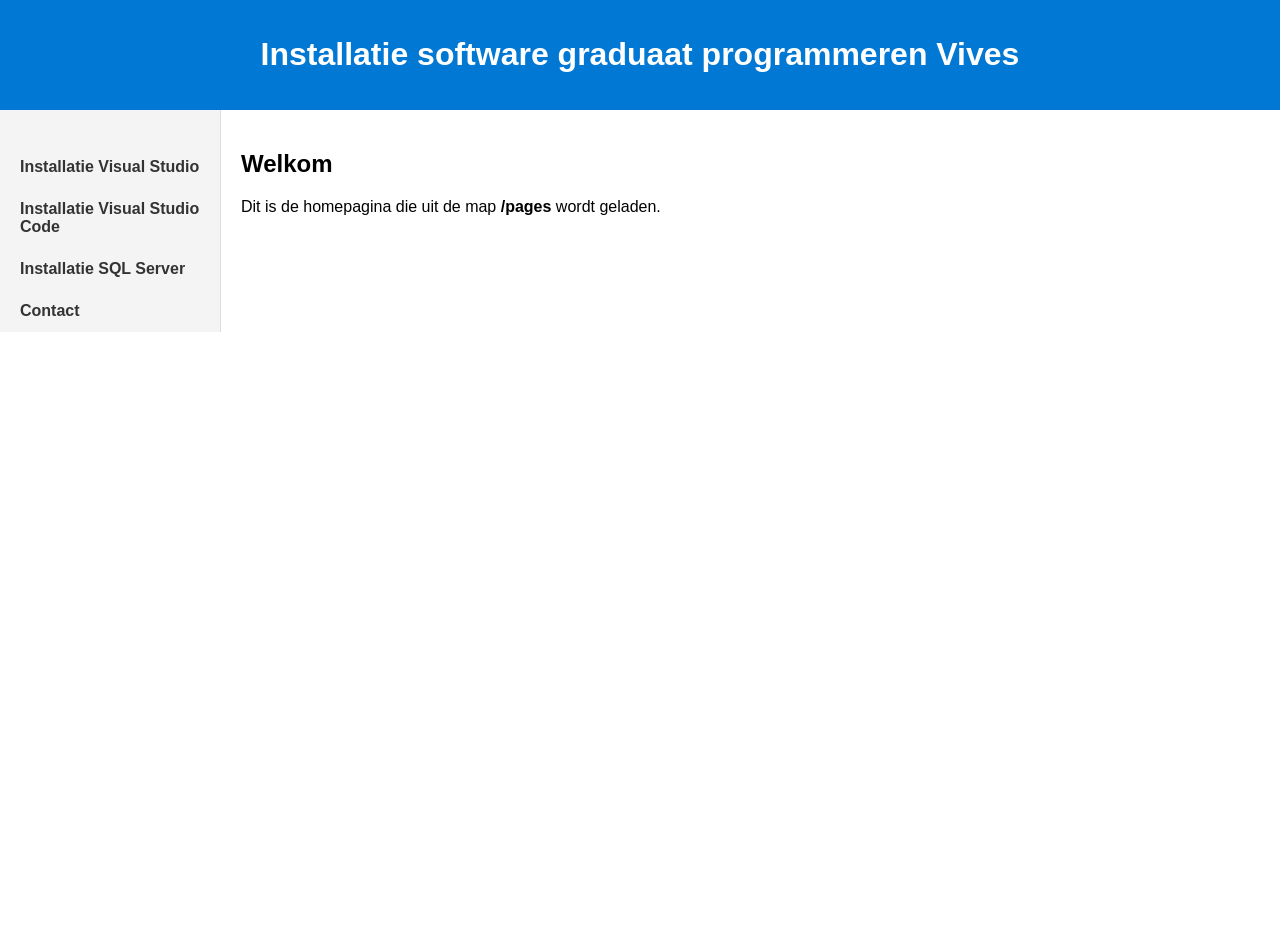
<file: index.html>
<!DOCTYPE html>
<html lang="nl">
<head>
    <meta charset="UTF-8">
    <meta name="viewport" content="width=device-width, initial-scale=1.0">
    <title>Website met includes</title>
    <link rel="stylesheet" href="assets/css/styles.css">
</head>
<body>

    <!-- HEADER -->
    <div id="header"></div>

    <div class="container">

        <!-- SIDEBAR -->
        <div id="sidebar"></div>

        <!-- INHOUD -->
        <main id="content"></main>
    </div>

    <script>
        // HEADER laden
        fetch("header.html")
            .then(r => r.text())
            .then(t => document.getElementById("header").innerHTML = t);

        // SIDEBAR laden
        fetch("sidebar.html")
            .then(r => r.text())
            .then(t => document.getElementById("sidebar").innerHTML = t);

        // INHOUD dynamisch laden op basis van URL
        function loadPage(page) {
            fetch(page)
                .then(r => r.text())
                .then(t => document.getElementById("content").innerHTML = t);
        }

        // Standaardpagina
        loadPage("pages/home.html");
    </script>

</body>
</html>
</file>
<file: assets/css/styles.css>
body {
    margin: 0;
    font-family: Arial, sans-serif;
}

/* Header */
header {
    background-color: #0078d4;
    color: white;
    padding: 15px;
    text-align: center;
}

/* Layout */
.container {
    display: flex;
    height: calc(100vh - 60px);
}

/* Sidebar */
.sidebar {
    width: 220px;
    background-color: #f4f4f4;
    border-right: 1px solid #ddd;
    padding-top: 20px;
}

.sidebar ul {
    list-style: none;
    padding: 0;
}

.sidebar li a {
    display: block;
    padding: 12px 20px;
    text-decoration: none;
    color: #333;
    font-weight: bold;
}

.sidebar li a:hover {
    background-color: #e0e0e0;
}

/* Content */
#content {
    padding: 20px;
    flex: 1;
}
</file>
